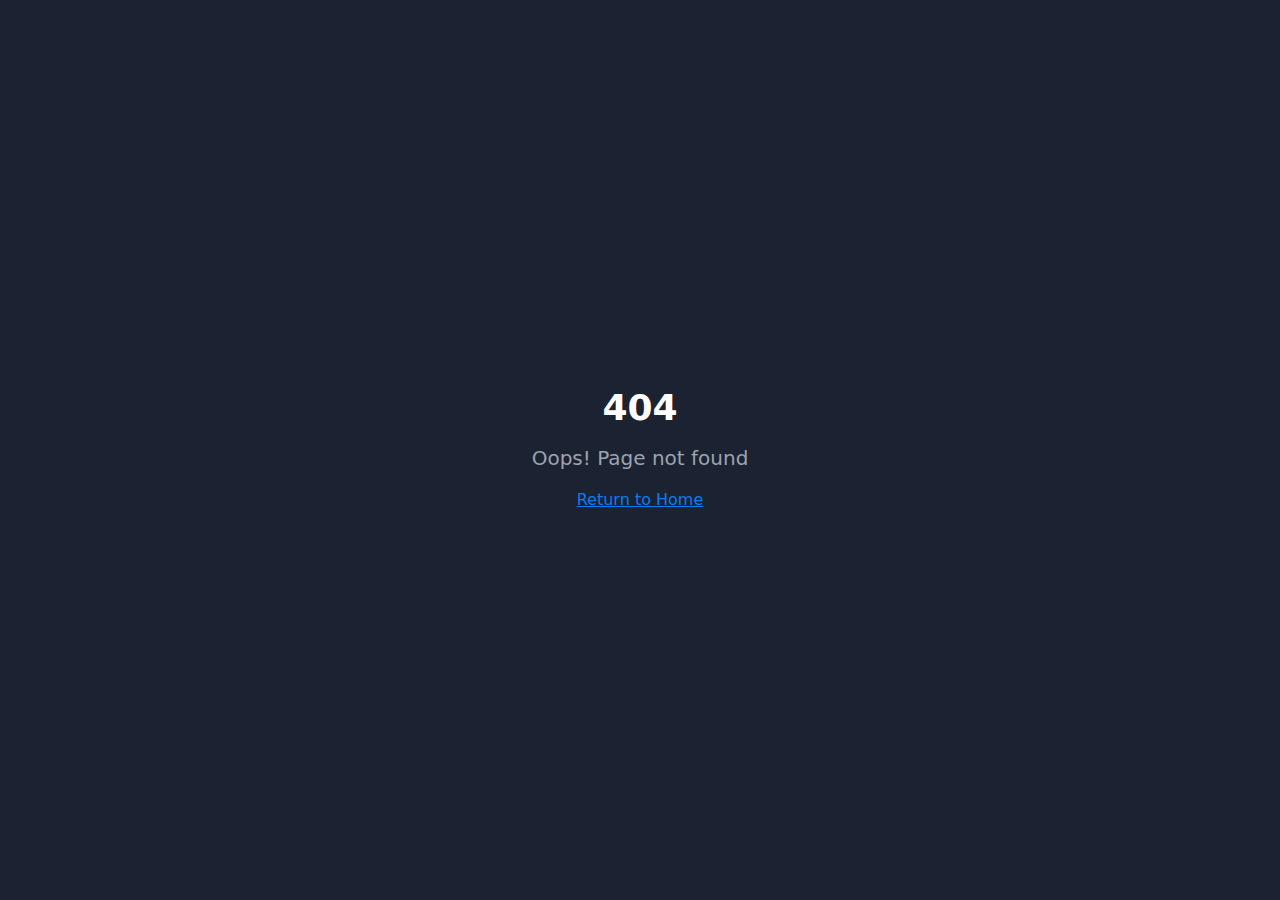
<file: index.html>
<html lang="en">
  <head>
    <meta charset="UTF-8" />
    <meta name="viewport" content="width=device-width, initial-scale=1.0" />
    <title>Sicarii Security | סיקארי אבטחת מידע</title>
    <meta name="description" content="Advanced cybersecurity and information security services" />
    <meta name="author" content="Sicarii Security" />
    <link rel="preconnect" href="https://fonts.googleapis.com">
    <link rel="preconnect" href="https://fonts.gstatic.com" crossorigin>
    <link href="https://fonts.googleapis.com/css2?family=Assistant:wght@300;400;600;700;800&display=swap" rel="stylesheet">

    <meta property="og:title" content="Sicarii Security | סיקארי אבטחת מידע" />
    <meta property="og:description" content="Advanced cybersecurity and information security services" />
    <meta property="og:type" content="website" />
    <meta property="og:url" content="https://sicariisecurity.com" />
    <meta property="og:image" content="https://sicariisecurity.com/opengraph-image.png" />


    <meta name="twitter:card" content="summary_large_image" />
    <meta name="twitter:image" content="https://sicariisecurity.com/opengraph-image.png" />
    <script type="module" crossorigin src="/assets/index-B6w-qVaX.js"></script>
    <link rel="stylesheet" crossorigin href="/assets/index-BO2j7Sqc.css">
  </head>

  <body>
    <div id="root"></div>
  </body>
</html>
</file>
<file: assets/index-BO2j7Sqc.css>
*,:before,:after{--tw-border-spacing-x: 0;--tw-border-spacing-y: 0;--tw-translate-x: 0;--tw-translate-y: 0;--tw-rotate: 0;--tw-skew-x: 0;--tw-skew-y: 0;--tw-scale-x: 1;--tw-scale-y: 1;--tw-pan-x: ;--tw-pan-y: ;--tw-pinch-zoom: ;--tw-scroll-snap-strictness: proximity;--tw-gradient-from-position: ;--tw-gradient-via-position: ;--tw-gradient-to-position: ;--tw-ordinal: ;--tw-slashed-zero: ;--tw-numeric-figure: ;--tw-numeric-spacing: ;--tw-numeric-fraction: ;--tw-ring-inset: ;--tw-ring-offset-width: 0px;--tw-ring-offset-color: #fff;--tw-ring-color: rgb(59 130 246 / .5);--tw-ring-offset-shadow: 0 0 #0000;--tw-ring-shadow: 0 0 #0000;--tw-shadow: 0 0 #0000;--tw-shadow-colored: 0 0 #0000;--tw-blur: ;--tw-brightness: ;--tw-contrast: ;--tw-grayscale: ;--tw-hue-rotate: ;--tw-invert: ;--tw-saturate: ;--tw-sepia: ;--tw-drop-shadow: ;--tw-backdrop-blur: ;--tw-backdrop-brightness: ;--tw-backdrop-contrast: ;--tw-backdrop-grayscale: ;--tw-backdrop-hue-rotate: ;--tw-backdrop-invert: ;--tw-backdrop-opacity: ;--tw-backdrop-saturate: ;--tw-backdrop-sepia: ;--tw-contain-size: ;--tw-contain-layout: ;--tw-contain-paint: ;--tw-contain-style: }::backdrop{--tw-border-spacing-x: 0;--tw-border-spacing-y: 0;--tw-translate-x: 0;--tw-translate-y: 0;--tw-rotate: 0;--tw-skew-x: 0;--tw-skew-y: 0;--tw-scale-x: 1;--tw-scale-y: 1;--tw-pan-x: ;--tw-pan-y: ;--tw-pinch-zoom: ;--tw-scroll-snap-strictness: proximity;--tw-gradient-from-position: ;--tw-gradient-via-position: ;--tw-gradient-to-position: ;--tw-ordinal: ;--tw-slashed-zero: ;--tw-numeric-figure: ;--tw-numeric-spacing: ;--tw-numeric-fraction: ;--tw-ring-inset: ;--tw-ring-offset-width: 0px;--tw-ring-offset-color: #fff;--tw-ring-color: rgb(59 130 246 / .5);--tw-ring-offset-shadow: 0 0 #0000;--tw-ring-shadow: 0 0 #0000;--tw-shadow: 0 0 #0000;--tw-shadow-colored: 0 0 #0000;--tw-blur: ;--tw-brightness: ;--tw-contrast: ;--tw-grayscale: ;--tw-hue-rotate: ;--tw-invert: ;--tw-saturate: ;--tw-sepia: ;--tw-drop-shadow: ;--tw-backdrop-blur: ;--tw-backdrop-brightness: ;--tw-backdrop-contrast: ;--tw-backdrop-grayscale: ;--tw-backdrop-hue-rotate: ;--tw-backdrop-invert: ;--tw-backdrop-opacity: ;--tw-backdrop-saturate: ;--tw-backdrop-sepia: ;--tw-contain-size: ;--tw-contain-layout: ;--tw-contain-paint: ;--tw-contain-style: }*,:before,:after{box-sizing:border-box;border-width:0;border-style:solid;border-color:#e5e7eb}:before,:after{--tw-content: ""}html,:host{line-height:1.5;-webkit-text-size-adjust:100%;-moz-tab-size:4;-o-tab-size:4;tab-size:4;font-family:ui-sans-serif,system-ui,sans-serif,"Apple Color Emoji","Segoe UI Emoji",Segoe UI Symbol,"Noto Color Emoji";font-feature-settings:normal;font-variation-settings:normal;-webkit-tap-highlight-color:transparent}body{margin:0;line-height:inherit}hr{height:0;color:inherit;border-top-width:1px}abbr:where([title]){-webkit-text-decoration:underline dotted;text-decoration:underline dotted}h1,h2,h3,h4,h5,h6{font-size:inherit;font-weight:inherit}a{color:inherit;text-decoration:inherit}b,strong{font-weight:bolder}code,kbd,samp,pre{font-family:ui-monospace,SFMono-Regular,Menlo,Monaco,Consolas,Liberation Mono,Courier New,monospace;font-feature-settings:normal;font-variation-settings:normal;font-size:1em}small{font-size:80%}sub,sup{font-size:75%;line-height:0;position:relative;vertical-align:baseline}sub{bottom:-.25em}sup{top:-.5em}table{text-indent:0;border-color:inherit;border-collapse:collapse}button,input,optgroup,select,textarea{font-family:inherit;font-feature-settings:inherit;font-variation-settings:inherit;font-size:100%;font-weight:inherit;line-height:inherit;letter-spacing:inherit;color:inherit;margin:0;padding:0}button,select{text-transform:none}button,input:where([type=button]),input:where([type=reset]),input:where([type=submit]){-webkit-appearance:button;background-color:transparent;background-image:none}:-moz-focusring{outline:auto}:-moz-ui-invalid{box-shadow:none}progress{vertical-align:baseline}::-webkit-inner-spin-button,::-webkit-outer-spin-button{height:auto}[type=search]{-webkit-appearance:textfield;outline-offset:-2px}::-webkit-search-decoration{-webkit-appearance:none}::-webkit-file-upload-button{-webkit-appearance:button;font:inherit}summary{display:list-item}blockquote,dl,dd,h1,h2,h3,h4,h5,h6,hr,figure,p,pre{margin:0}fieldset{margin:0;padding:0}legend{padding:0}ol,ul,menu{list-style:none;margin:0;padding:0}dialog{padding:0}textarea{resize:vertical}input::-moz-placeholder,textarea::-moz-placeholder{opacity:1;color:#9ca3af}input::placeholder,textarea::placeholder{opacity:1;color:#9ca3af}button,[role=button]{cursor:pointer}:disabled{cursor:default}img,svg,video,canvas,audio,iframe,embed,object{display:block;vertical-align:middle}img,video{max-width:100%;height:auto}[hidden]:where(:not([hidden=until-found])){display:none}:root{--background: 220 40% 3%;--foreground: 0 0% 100%;--card: 220 35% 6%;--card-foreground: 0 0% 100%;--popover: 220 35% 6%;--popover-foreground: 0 0% 100%;--primary: 211 91% 50%;--primary-foreground: 0 0% 100%;--primary-glow: 199 89% 65%;--secondary: 220 30% 12%;--secondary-foreground: 0 0% 100%;--muted: 220 30% 15%;--muted-foreground: 220 10% 65%;--accent: 199 89% 48%;--accent-foreground: 0 0% 100%;--destructive: 0 84% 60%;--destructive-foreground: 0 0% 100%;--border: 220 30% 18%;--input: 220 30% 18%;--ring: 199 89% 48%;--radius: .75rem;--gradient-primary: linear-gradient(135deg, #0b7af4 0%, #0b7af4 100%);--gradient-background: linear-gradient(to bottom right, hsl(220 40% 3%) 0%, hsl(220 50% 8%) 50%, hsl(199 50% 12%) 100%);--shadow-glow: 0 0 60px #0b7af4;--transition-smooth: all .4s cubic-bezier(.4, 0, .2, 1);--sidebar-background: 0 0% 98%;--sidebar-foreground: 240 5.3% 26.1%;--sidebar-primary: 240 5.9% 10%;--sidebar-primary-foreground: 0 0% 98%;--sidebar-accent: 240 4.8% 95.9%;--sidebar-accent-foreground: 240 5.9% 10%;--sidebar-border: 220 13% 91%;--sidebar-ring: 217.2 91.2% 59.8%}.dark{--background: 220 40% 3%;--foreground: 0 0% 100%}*{border-color:hsl(var(--border))}body{background-color:hsl(var(--background));color:hsl(var(--foreground))}.sr-only{position:absolute;width:1px;height:1px;padding:0;margin:-1px;overflow:hidden;clip:rect(0,0,0,0);white-space:nowrap;border-width:0}.pointer-events-none{pointer-events:none}.pointer-events-auto{pointer-events:auto}.visible{visibility:visible}.invisible{visibility:hidden}.fixed{position:fixed}.absolute{position:absolute}.relative{position:relative}.inset-0{top:0;right:0;bottom:0;left:0}.inset-x-0{left:0;right:0}.inset-y-0{top:0;bottom:0}.-bottom-12{bottom:-3rem}.-bottom-\[400px\]{bottom:-400px}.-left-12{left:-3rem}.-left-\[400px\]{left:-400px}.-right-12{right:-3rem}.-right-\[400px\]{right:-400px}.-top-12{top:-3rem}.-top-\[400px\]{top:-400px}.bottom-0{bottom:0}.left-0{left:0}.left-1{left:.25rem}.left-1\/2{left:50%}.left-2{left:.5rem}.left-\[50\%\]{left:50%}.right-0{right:0}.right-1{right:.25rem}.right-2{right:.5rem}.right-3{right:.75rem}.right-4{right:1rem}.top-0{top:0}.top-1\.5{top:.375rem}.top-1\/2{top:50%}.top-2{top:.5rem}.top-3\.5{top:.875rem}.top-4{top:1rem}.top-\[1px\]{top:1px}.top-\[50\%\]{top:50%}.top-\[60\%\]{top:60%}.top-full{top:100%}.z-10{z-index:10}.z-20{z-index:20}.z-50{z-index:50}.z-\[100\]{z-index:100}.z-\[1\]{z-index:1}.-mx-1{margin-left:-.25rem;margin-right:-.25rem}.mx-2{margin-left:.5rem;margin-right:.5rem}.mx-3\.5{margin-left:.875rem;margin-right:.875rem}.mx-auto{margin-left:auto;margin-right:auto}.my-0\.5{margin-top:.125rem;margin-bottom:.125rem}.my-1{margin-top:.25rem;margin-bottom:.25rem}.-ml-4{margin-left:-1rem}.-mt-4{margin-top:-1rem}.mb-1{margin-bottom:.25rem}.mb-12{margin-bottom:3rem}.mb-3{margin-bottom:.75rem}.mb-4{margin-bottom:1rem}.mb-8{margin-bottom:2rem}.ml-1{margin-left:.25rem}.ml-2{margin-left:.5rem}.ml-auto{margin-left:auto}.mr-2{margin-right:.5rem}.mt-1\.5{margin-top:.375rem}.mt-16{margin-top:4rem}.mt-2{margin-top:.5rem}.mt-24{margin-top:6rem}.mt-4{margin-top:1rem}.mt-6{margin-top:1.5rem}.mt-auto{margin-top:auto}.block{display:block}.flex{display:flex}.inline-flex{display:inline-flex}.table{display:table}.grid{display:grid}.hidden{display:none}.aspect-square{aspect-ratio:1 / 1}.aspect-video{aspect-ratio:16 / 9}.size-4{width:1rem;height:1rem}.h-1\.5{height:.375rem}.h-10{height:2.5rem}.h-11{height:2.75rem}.h-12{height:3rem}.h-2{height:.5rem}.h-2\.5{height:.625rem}.h-3{height:.75rem}.h-3\.5{height:.875rem}.h-4{height:1rem}.h-5{height:1.25rem}.h-6{height:1.5rem}.h-7{height:1.75rem}.h-8{height:2rem}.h-9{height:2.25rem}.h-\[1px\]{height:1px}.h-\[500px\]{height:500px}.h-\[600px\]{height:600px}.h-\[800px\]{height:800px}.h-\[900px\]{height:900px}.h-\[var\(--radix-navigation-menu-viewport-height\)\]{height:var(--radix-navigation-menu-viewport-height)}.h-\[var\(--radix-select-trigger-height\)\]{height:var(--radix-select-trigger-height)}.h-auto{height:auto}.h-full{height:100%}.h-px{height:1px}.h-svh{height:100svh}.max-h-96{max-height:24rem}.max-h-\[300px\]{max-height:300px}.max-h-screen{max-height:100vh}.min-h-0{min-height:0px}.min-h-\[100vh\]{min-height:100vh}.min-h-\[150px\]{min-height:150px}.min-h-\[80px\]{min-height:80px}.min-h-screen{min-height:100vh}.min-h-svh{min-height:100svh}.w-0{width:0px}.w-1{width:.25rem}.w-10{width:2.5rem}.w-11{width:2.75rem}.w-2{width:.5rem}.w-2\.5{width:.625rem}.w-3{width:.75rem}.w-3\.5{width:.875rem}.w-3\/4{width:75%}.w-4{width:1rem}.w-5{width:1.25rem}.w-64{width:16rem}.w-7{width:1.75rem}.w-72{width:18rem}.w-8{width:2rem}.w-9{width:2.25rem}.w-\[--sidebar-width\]{width:var(--sidebar-width)}.w-\[100px\]{width:100px}.w-\[1px\]{width:1px}.w-\[500px\]{width:500px}.w-\[600px\]{width:600px}.w-\[800px\]{width:800px}.w-\[900px\]{width:900px}.w-auto{width:auto}.w-full{width:100%}.w-max{width:-moz-max-content;width:max-content}.w-px{width:1px}.min-w-0{min-width:0px}.min-w-5{min-width:1.25rem}.min-w-\[12rem\]{min-width:12rem}.min-w-\[8rem\]{min-width:8rem}.min-w-\[var\(--radix-select-trigger-width\)\]{min-width:var(--radix-select-trigger-width)}.max-w-3xl{max-width:48rem}.max-w-4xl{max-width:56rem}.max-w-6xl{max-width:72rem}.max-w-7xl{max-width:80rem}.max-w-\[--skeleton-width\]{max-width:var(--skeleton-width)}.max-w-lg{max-width:32rem}.max-w-max{max-width:-moz-max-content;max-width:max-content}.flex-1{flex:1 1 0%}.shrink-0{flex-shrink:0}.grow{flex-grow:1}.grow-0{flex-grow:0}.basis-full{flex-basis:100%}.caption-bottom{caption-side:bottom}.border-collapse{border-collapse:collapse}.-translate-x-1\/2{--tw-translate-x: -50%;transform:translate(var(--tw-translate-x),var(--tw-translate-y)) rotate(var(--tw-rotate)) skew(var(--tw-skew-x)) skewY(var(--tw-skew-y)) scaleX(var(--tw-scale-x)) scaleY(var(--tw-scale-y))}.-translate-x-px{--tw-translate-x: -1px;transform:translate(var(--tw-translate-x),var(--tw-translate-y)) rotate(var(--tw-rotate)) skew(var(--tw-skew-x)) skewY(var(--tw-skew-y)) scaleX(var(--tw-scale-x)) scaleY(var(--tw-scale-y))}.-translate-y-1\/2{--tw-translate-y: -50%;transform:translate(var(--tw-translate-x),var(--tw-translate-y)) rotate(var(--tw-rotate)) skew(var(--tw-skew-x)) skewY(var(--tw-skew-y)) scaleX(var(--tw-scale-x)) scaleY(var(--tw-scale-y))}.translate-x-\[-50\%\]{--tw-translate-x: -50%;transform:translate(var(--tw-translate-x),var(--tw-translate-y)) rotate(var(--tw-rotate)) skew(var(--tw-skew-x)) skewY(var(--tw-skew-y)) scaleX(var(--tw-scale-x)) scaleY(var(--tw-scale-y))}.translate-x-px{--tw-translate-x: 1px;transform:translate(var(--tw-translate-x),var(--tw-translate-y)) rotate(var(--tw-rotate)) skew(var(--tw-skew-x)) skewY(var(--tw-skew-y)) scaleX(var(--tw-scale-x)) scaleY(var(--tw-scale-y))}.translate-y-0{--tw-translate-y: 0px;transform:translate(var(--tw-translate-x),var(--tw-translate-y)) rotate(var(--tw-rotate)) skew(var(--tw-skew-x)) skewY(var(--tw-skew-y)) scaleX(var(--tw-scale-x)) scaleY(var(--tw-scale-y))}.translate-y-10{--tw-translate-y: 2.5rem;transform:translate(var(--tw-translate-x),var(--tw-translate-y)) rotate(var(--tw-rotate)) skew(var(--tw-skew-x)) skewY(var(--tw-skew-y)) scaleX(var(--tw-scale-x)) scaleY(var(--tw-scale-y))}.translate-y-\[-50\%\]{--tw-translate-y: -50%;transform:translate(var(--tw-translate-x),var(--tw-translate-y)) rotate(var(--tw-rotate)) skew(var(--tw-skew-x)) skewY(var(--tw-skew-y)) scaleX(var(--tw-scale-x)) scaleY(var(--tw-scale-y))}.rotate-45{--tw-rotate: 45deg;transform:translate(var(--tw-translate-x),var(--tw-translate-y)) rotate(var(--tw-rotate)) skew(var(--tw-skew-x)) skewY(var(--tw-skew-y)) scaleX(var(--tw-scale-x)) scaleY(var(--tw-scale-y))}.rotate-90{--tw-rotate: 90deg;transform:translate(var(--tw-translate-x),var(--tw-translate-y)) rotate(var(--tw-rotate)) skew(var(--tw-skew-x)) skewY(var(--tw-skew-y)) scaleX(var(--tw-scale-x)) scaleY(var(--tw-scale-y))}.transform{transform:translate(var(--tw-translate-x),var(--tw-translate-y)) rotate(var(--tw-rotate)) skew(var(--tw-skew-x)) skewY(var(--tw-skew-y)) scaleX(var(--tw-scale-x)) scaleY(var(--tw-scale-y))}@keyframes fade-in-up{0%{transform:translateY(20px);opacity:0}to{transform:translateY(0);opacity:1}}.animate-fade-in-up{animation:fade-in-up .6s ease-out}@keyframes float{0%,to{transform:translateY(0)}50%{transform:translateY(-20px)}}.animate-float{animation:float 6s ease-in-out infinite}@keyframes glow{0%,to{opacity:1}50%{opacity:.5}}.animate-glow{animation:glow 3s ease-in-out infinite}@keyframes pulse{50%{opacity:.5}}.animate-pulse{animation:pulse 2s cubic-bezier(.4,0,.6,1) infinite}@keyframes wave{0%,to{transform:translate(-50%) translateY(0) rotate(0)}50%{transform:translate(-50%) translateY(-20px) rotate(5deg)}}.animate-wave{animation:wave 10s ease-in-out infinite}@keyframes wave-slow{0%,to{transform:translate(-50%) translateY(0) scale(1)}50%{transform:translate(-50%) translateY(-30px) scale(1.05)}}.animate-wave-slow{animation:wave-slow 15s ease-in-out infinite}.cursor-default{cursor:default}.cursor-pointer{cursor:pointer}.touch-none{touch-action:none}.select-none{-webkit-user-select:none;-moz-user-select:none;user-select:none}.resize-none{resize:none}.list-none{list-style-type:none}.flex-row{flex-direction:row}.flex-col{flex-direction:column}.flex-col-reverse{flex-direction:column-reverse}.flex-wrap{flex-wrap:wrap}.items-start{align-items:flex-start}.items-end{align-items:flex-end}.items-center{align-items:center}.items-stretch{align-items:stretch}.justify-center{justify-content:center}.justify-between{justify-content:space-between}.gap-1{gap:.25rem}.gap-1\.5{gap:.375rem}.gap-2{gap:.5rem}.gap-3{gap:.75rem}.gap-4{gap:1rem}.gap-6{gap:1.5rem}.gap-8{gap:2rem}.space-x-1>:not([hidden])~:not([hidden]){--tw-space-x-reverse: 0;margin-right:calc(.25rem * var(--tw-space-x-reverse));margin-left:calc(.25rem * calc(1 - var(--tw-space-x-reverse)))}.space-x-4>:not([hidden])~:not([hidden]){--tw-space-x-reverse: 0;margin-right:calc(1rem * var(--tw-space-x-reverse));margin-left:calc(1rem * calc(1 - var(--tw-space-x-reverse)))}.space-y-1>:not([hidden])~:not([hidden]){--tw-space-y-reverse: 0;margin-top:calc(.25rem * calc(1 - var(--tw-space-y-reverse)));margin-bottom:calc(.25rem * var(--tw-space-y-reverse))}.space-y-1\.5>:not([hidden])~:not([hidden]){--tw-space-y-reverse: 0;margin-top:calc(.375rem * calc(1 - var(--tw-space-y-reverse)));margin-bottom:calc(.375rem * var(--tw-space-y-reverse))}.space-y-2>:not([hidden])~:not([hidden]){--tw-space-y-reverse: 0;margin-top:calc(.5rem * calc(1 - var(--tw-space-y-reverse)));margin-bottom:calc(.5rem * var(--tw-space-y-reverse))}.space-y-3>:not([hidden])~:not([hidden]){--tw-space-y-reverse: 0;margin-top:calc(.75rem * calc(1 - var(--tw-space-y-reverse)));margin-bottom:calc(.75rem * var(--tw-space-y-reverse))}.space-y-4>:not([hidden])~:not([hidden]){--tw-space-y-reverse: 0;margin-top:calc(1rem * calc(1 - var(--tw-space-y-reverse)));margin-bottom:calc(1rem * var(--tw-space-y-reverse))}.space-y-6>:not([hidden])~:not([hidden]){--tw-space-y-reverse: 0;margin-top:calc(1.5rem * calc(1 - var(--tw-space-y-reverse)));margin-bottom:calc(1.5rem * var(--tw-space-y-reverse))}.space-y-8>:not([hidden])~:not([hidden]){--tw-space-y-reverse: 0;margin-top:calc(2rem * calc(1 - var(--tw-space-y-reverse)));margin-bottom:calc(2rem * var(--tw-space-y-reverse))}.overflow-auto{overflow:auto}.overflow-hidden{overflow:hidden}.overflow-y-auto{overflow-y:auto}.overflow-x-hidden{overflow-x:hidden}.whitespace-nowrap{white-space:nowrap}.break-words{overflow-wrap:break-word}.rounded-2xl{border-radius:1rem}.rounded-3xl{border-radius:1.5rem}.rounded-\[2px\]{border-radius:2px}.rounded-\[inherit\]{border-radius:inherit}.rounded-full{border-radius:9999px}.rounded-lg{border-radius:var(--radius)}.rounded-md{border-radius:calc(var(--radius) - 2px)}.rounded-sm{border-radius:calc(var(--radius) - 4px)}.rounded-xl{border-radius:.75rem}.rounded-t-\[10px\]{border-top-left-radius:10px;border-top-right-radius:10px}.rounded-tl-sm{border-top-left-radius:calc(var(--radius) - 4px)}.border{border-width:1px}.border-2{border-width:2px}.border-\[1\.5px\]{border-width:1.5px}.border-y{border-top-width:1px;border-bottom-width:1px}.border-b{border-bottom-width:1px}.border-l{border-left-width:1px}.border-r{border-right-width:1px}.border-t{border-top-width:1px}.border-dashed{border-style:dashed}.border-\[--color-border\]{border-color:var(--color-border)}.border-border\/30{border-color:hsl(var(--border) / .3)}.border-border\/50{border-color:hsl(var(--border) / .5)}.border-destructive{border-color:hsl(var(--destructive))}.border-destructive\/50{border-color:hsl(var(--destructive) / .5)}.border-input{border-color:hsl(var(--input))}.border-primary{border-color:hsl(var(--primary))}.border-sidebar-border{border-color:hsl(var(--sidebar-border))}.border-transparent{border-color:transparent}.border-l-transparent{border-left-color:transparent}.border-t-transparent{border-top-color:transparent}.bg-\[--color-bg\]{background-color:var(--color-bg)}.bg-accent{background-color:hsl(var(--accent))}.bg-background{background-color:hsl(var(--background))}.bg-background\/50{background-color:hsl(var(--background) / .5)}.bg-background\/80{background-color:hsl(var(--background) / .8)}.bg-background\/95{background-color:hsl(var(--background) / .95)}.bg-black\/80{background-color:#000c}.bg-border{background-color:hsl(var(--border))}.bg-card{background-color:hsl(var(--card))}.bg-card\/30{background-color:hsl(var(--card) / .3)}.bg-card\/50{background-color:hsl(var(--card) / .5)}.bg-destructive{background-color:hsl(var(--destructive))}.bg-foreground{background-color:hsl(var(--foreground))}.bg-muted{background-color:hsl(var(--muted))}.bg-muted\/30{background-color:hsl(var(--muted) / .3)}.bg-muted\/50{background-color:hsl(var(--muted) / .5)}.bg-popover{background-color:hsl(var(--popover))}.bg-primary{background-color:hsl(var(--primary))}.bg-primary\/10{background-color:hsl(var(--primary) / .1)}.bg-primary\/15{background-color:hsl(var(--primary) / .15)}.bg-primary\/20{background-color:hsl(var(--primary) / .2)}.bg-secondary{background-color:hsl(var(--secondary))}.bg-secondary\/50{background-color:hsl(var(--secondary) / .5)}.bg-sidebar{background-color:hsl(var(--sidebar-background))}.bg-sidebar-border{background-color:hsl(var(--sidebar-border))}.bg-transparent{background-color:transparent}.bg-gradient-to-br{background-image:linear-gradient(to bottom right,var(--tw-gradient-stops))}.bg-gradient-to-tl{background-image:linear-gradient(to top left,var(--tw-gradient-stops))}.from-background{--tw-gradient-from: hsl(var(--background)) var(--tw-gradient-from-position);--tw-gradient-to: hsl(var(--background) / 0) var(--tw-gradient-to-position);--tw-gradient-stops: var(--tw-gradient-from), var(--tw-gradient-to)}.from-primary\/30{--tw-gradient-from: hsl(var(--primary) / .3) var(--tw-gradient-from-position);--tw-gradient-to: hsl(var(--primary) / 0) var(--tw-gradient-to-position);--tw-gradient-stops: var(--tw-gradient-from), var(--tw-gradient-to)}.from-primary\/40{--tw-gradient-from: hsl(var(--primary) / .4) var(--tw-gradient-from-position);--tw-gradient-to: hsl(var(--primary) / 0) var(--tw-gradient-to-position);--tw-gradient-stops: var(--tw-gradient-from), var(--tw-gradient-to)}.via-background\/95{--tw-gradient-to: hsl(var(--background) / 0) var(--tw-gradient-to-position);--tw-gradient-stops: var(--tw-gradient-from), hsl(var(--background) / .95) var(--tw-gradient-via-position), var(--tw-gradient-to)}.via-primary-glow\/20{--tw-gradient-to: hsl(var(--primary-glow) / 0) var(--tw-gradient-to-position);--tw-gradient-stops: var(--tw-gradient-from), hsl(var(--primary-glow) / .2) var(--tw-gradient-via-position), var(--tw-gradient-to)}.via-primary\/20{--tw-gradient-to: hsl(var(--primary) / 0) var(--tw-gradient-to-position);--tw-gradient-stops: var(--tw-gradient-from), hsl(var(--primary) / .2) var(--tw-gradient-via-position), var(--tw-gradient-to)}.to-primary\/10{--tw-gradient-to: hsl(var(--primary) / .1) var(--tw-gradient-to-position)}.to-transparent{--tw-gradient-to: transparent var(--tw-gradient-to-position)}.fill-current{fill:currentColor}.p-0{padding:0}.p-1{padding:.25rem}.p-2{padding:.5rem}.p-3{padding:.75rem}.p-4{padding:1rem}.p-6{padding:1.5rem}.p-8{padding:2rem}.p-\[1px\]{padding:1px}.px-1{padding-left:.25rem;padding-right:.25rem}.px-2{padding-left:.5rem;padding-right:.5rem}.px-2\.5{padding-left:.625rem;padding-right:.625rem}.px-3{padding-left:.75rem;padding-right:.75rem}.px-4{padding-left:1rem;padding-right:1rem}.px-5{padding-left:1.25rem;padding-right:1.25rem}.px-6{padding-left:1.5rem;padding-right:1.5rem}.px-8{padding-left:2rem;padding-right:2rem}.py-0\.5{padding-top:.125rem;padding-bottom:.125rem}.py-1{padding-top:.25rem;padding-bottom:.25rem}.py-1\.5{padding-top:.375rem;padding-bottom:.375rem}.py-12{padding-top:3rem;padding-bottom:3rem}.py-16{padding-top:4rem;padding-bottom:4rem}.py-2{padding-top:.5rem;padding-bottom:.5rem}.py-3{padding-top:.75rem;padding-bottom:.75rem}.py-4{padding-top:1rem;padding-bottom:1rem}.py-6{padding-top:1.5rem;padding-bottom:1.5rem}.pb-20{padding-bottom:5rem}.pb-3{padding-bottom:.75rem}.pb-4{padding-bottom:1rem}.pl-2\.5{padding-left:.625rem}.pl-4{padding-left:1rem}.pl-8{padding-left:2rem}.pr-2{padding-right:.5rem}.pr-2\.5{padding-right:.625rem}.pr-8{padding-right:2rem}.pt-0{padding-top:0}.pt-1{padding-top:.25rem}.pt-3{padding-top:.75rem}.pt-32{padding-top:8rem}.pt-4{padding-top:1rem}.pt-8{padding-top:2rem}.text-left{text-align:left}.text-center{text-align:center}.align-middle{vertical-align:middle}.font-assistant{font-family:Assistant,sans-serif}.font-config{font-family:Config Variable,sans-serif}.font-deuterium{font-family:Deuterium Variable,sans-serif}.font-mono{font-family:ui-monospace,SFMono-Regular,Menlo,Monaco,Consolas,Liberation Mono,Courier New,monospace}.text-2xl{font-size:1.5rem;line-height:2rem}.text-4xl{font-size:2.25rem;line-height:2.5rem}.text-5xl{font-size:3rem;line-height:1}.text-\[0\.8rem\]{font-size:.8rem}.text-base{font-size:1rem;line-height:1.5rem}.text-lg{font-size:1.125rem;line-height:1.75rem}.text-sm{font-size:.875rem;line-height:1.25rem}.text-xl{font-size:1.25rem;line-height:1.75rem}.text-xs{font-size:.75rem;line-height:1rem}.font-bold{font-weight:700}.font-light{font-weight:300}.font-medium{font-weight:500}.font-normal{font-weight:400}.font-semibold{font-weight:600}.uppercase{text-transform:uppercase}.tabular-nums{--tw-numeric-spacing: tabular-nums;font-variant-numeric:var(--tw-ordinal) var(--tw-slashed-zero) var(--tw-numeric-figure) var(--tw-numeric-spacing) var(--tw-numeric-fraction)}.leading-none{line-height:1}.leading-tight{line-height:1.25}.tracking-tight{letter-spacing:-.025em}.tracking-wide{letter-spacing:.025em}.tracking-widest{letter-spacing:.1em}.text-accent-foreground{color:hsl(var(--accent-foreground))}.text-card-foreground{color:hsl(var(--card-foreground))}.text-current{color:currentColor}.text-destructive{color:hsl(var(--destructive))}.text-destructive-foreground{color:hsl(var(--destructive-foreground))}.text-foreground{color:hsl(var(--foreground))}.text-foreground\/50{color:hsl(var(--foreground) / .5)}.text-foreground\/80{color:hsl(var(--foreground) / .8)}.text-muted-foreground{color:hsl(var(--muted-foreground))}.text-popover-foreground{color:hsl(var(--popover-foreground))}.text-primary{color:hsl(var(--primary))}.text-primary-foreground{color:hsl(var(--primary-foreground))}.text-secondary-foreground{color:hsl(var(--secondary-foreground))}.text-sidebar-foreground{color:hsl(var(--sidebar-foreground))}.text-sidebar-foreground\/70{color:hsl(var(--sidebar-foreground) / .7)}.underline{text-decoration-line:underline}.underline-offset-4{text-underline-offset:4px}.opacity-0{opacity:0}.opacity-10{opacity:.1}.opacity-100{opacity:1}.opacity-20{opacity:.2}.opacity-25{opacity:.25}.opacity-30{opacity:.3}.opacity-50{opacity:.5}.opacity-60{opacity:.6}.opacity-70{opacity:.7}.opacity-90{opacity:.9}.shadow-\[0_0_0_1px_hsl\(var\(--sidebar-border\)\)\]{--tw-shadow: 0 0 0 1px hsl(var(--sidebar-border));--tw-shadow-colored: 0 0 0 1px var(--tw-shadow-color);box-shadow:var(--tw-ring-offset-shadow, 0 0 #0000),var(--tw-ring-shadow, 0 0 #0000),var(--tw-shadow)}.shadow-\[0_0_30px_rgba\(14\,165\,233\,0\.3\)\]{--tw-shadow: 0 0 30px rgba(14,165,233,.3);--tw-shadow-colored: 0 0 30px var(--tw-shadow-color);box-shadow:var(--tw-ring-offset-shadow, 0 0 #0000),var(--tw-ring-shadow, 0 0 #0000),var(--tw-shadow)}.shadow-\[0_0_50px_rgba\(14\,165\,233\,0\.1\)\]{--tw-shadow: 0 0 50px rgba(14,165,233,.1);--tw-shadow-colored: 0 0 50px var(--tw-shadow-color);box-shadow:var(--tw-ring-offset-shadow, 0 0 #0000),var(--tw-ring-shadow, 0 0 #0000),var(--tw-shadow)}.shadow-lg{--tw-shadow: 0 10px 15px -3px rgb(0 0 0 / .1), 0 4px 6px -4px rgb(0 0 0 / .1);--tw-shadow-colored: 0 10px 15px -3px var(--tw-shadow-color), 0 4px 6px -4px var(--tw-shadow-color);box-shadow:var(--tw-ring-offset-shadow, 0 0 #0000),var(--tw-ring-shadow, 0 0 #0000),var(--tw-shadow)}.shadow-md{--tw-shadow: 0 4px 6px -1px rgb(0 0 0 / .1), 0 2px 4px -2px rgb(0 0 0 / .1);--tw-shadow-colored: 0 4px 6px -1px var(--tw-shadow-color), 0 2px 4px -2px var(--tw-shadow-color);box-shadow:var(--tw-ring-offset-shadow, 0 0 #0000),var(--tw-ring-shadow, 0 0 #0000),var(--tw-shadow)}.shadow-none{--tw-shadow: 0 0 #0000;--tw-shadow-colored: 0 0 #0000;box-shadow:var(--tw-ring-offset-shadow, 0 0 #0000),var(--tw-ring-shadow, 0 0 #0000),var(--tw-shadow)}.shadow-sm{--tw-shadow: 0 1px 2px 0 rgb(0 0 0 / .05);--tw-shadow-colored: 0 1px 2px 0 var(--tw-shadow-color);box-shadow:var(--tw-ring-offset-shadow, 0 0 #0000),var(--tw-ring-shadow, 0 0 #0000),var(--tw-shadow)}.shadow-xl{--tw-shadow: 0 20px 25px -5px rgb(0 0 0 / .1), 0 8px 10px -6px rgb(0 0 0 / .1);--tw-shadow-colored: 0 20px 25px -5px var(--tw-shadow-color), 0 8px 10px -6px var(--tw-shadow-color);box-shadow:var(--tw-ring-offset-shadow, 0 0 #0000),var(--tw-ring-shadow, 0 0 #0000),var(--tw-shadow)}.outline-none{outline:2px solid transparent;outline-offset:2px}.outline{outline-style:solid}.ring-0{--tw-ring-offset-shadow: var(--tw-ring-inset) 0 0 0 var(--tw-ring-offset-width) var(--tw-ring-offset-color);--tw-ring-shadow: var(--tw-ring-inset) 0 0 0 calc(0px + var(--tw-ring-offset-width)) var(--tw-ring-color);box-shadow:var(--tw-ring-offset-shadow),var(--tw-ring-shadow),var(--tw-shadow, 0 0 #0000)}.ring-2{--tw-ring-offset-shadow: var(--tw-ring-inset) 0 0 0 var(--tw-ring-offset-width) var(--tw-ring-offset-color);--tw-ring-shadow: var(--tw-ring-inset) 0 0 0 calc(2px + var(--tw-ring-offset-width)) var(--tw-ring-color);box-shadow:var(--tw-ring-offset-shadow),var(--tw-ring-shadow),var(--tw-shadow, 0 0 #0000)}.ring-ring{--tw-ring-color: hsl(var(--ring))}.ring-sidebar-ring{--tw-ring-color: hsl(var(--sidebar-ring))}.ring-offset-background{--tw-ring-offset-color: hsl(var(--background))}.blur-\[100px\]{--tw-blur: blur(100px);filter:var(--tw-blur) var(--tw-brightness) var(--tw-contrast) var(--tw-grayscale) var(--tw-hue-rotate) var(--tw-invert) var(--tw-saturate) var(--tw-sepia) var(--tw-drop-shadow)}.blur-\[120px\]{--tw-blur: blur(120px);filter:var(--tw-blur) var(--tw-brightness) var(--tw-contrast) var(--tw-grayscale) var(--tw-hue-rotate) var(--tw-invert) var(--tw-saturate) var(--tw-sepia) var(--tw-drop-shadow)}.blur-\[140px\]{--tw-blur: blur(140px);filter:var(--tw-blur) var(--tw-brightness) var(--tw-contrast) var(--tw-grayscale) var(--tw-hue-rotate) var(--tw-invert) var(--tw-saturate) var(--tw-sepia) var(--tw-drop-shadow)}.filter{filter:var(--tw-blur) var(--tw-brightness) var(--tw-contrast) var(--tw-grayscale) var(--tw-hue-rotate) var(--tw-invert) var(--tw-saturate) var(--tw-sepia) var(--tw-drop-shadow)}.backdrop-blur-lg{--tw-backdrop-blur: blur(16px);-webkit-backdrop-filter:var(--tw-backdrop-blur) var(--tw-backdrop-brightness) var(--tw-backdrop-contrast) var(--tw-backdrop-grayscale) var(--tw-backdrop-hue-rotate) var(--tw-backdrop-invert) var(--tw-backdrop-opacity) var(--tw-backdrop-saturate) var(--tw-backdrop-sepia);backdrop-filter:var(--tw-backdrop-blur) var(--tw-backdrop-brightness) var(--tw-backdrop-contrast) var(--tw-backdrop-grayscale) var(--tw-backdrop-hue-rotate) var(--tw-backdrop-invert) var(--tw-backdrop-opacity) var(--tw-backdrop-saturate) var(--tw-backdrop-sepia)}.backdrop-blur-md{--tw-backdrop-blur: blur(12px);-webkit-backdrop-filter:var(--tw-backdrop-blur) var(--tw-backdrop-brightness) var(--tw-backdrop-contrast) var(--tw-backdrop-grayscale) var(--tw-backdrop-hue-rotate) var(--tw-backdrop-invert) var(--tw-backdrop-opacity) var(--tw-backdrop-saturate) var(--tw-backdrop-sepia);backdrop-filter:var(--tw-backdrop-blur) var(--tw-backdrop-brightness) var(--tw-backdrop-contrast) var(--tw-backdrop-grayscale) var(--tw-backdrop-hue-rotate) var(--tw-backdrop-invert) var(--tw-backdrop-opacity) var(--tw-backdrop-saturate) var(--tw-backdrop-sepia)}.backdrop-blur-sm{--tw-backdrop-blur: blur(4px);-webkit-backdrop-filter:var(--tw-backdrop-blur) var(--tw-backdrop-brightness) var(--tw-backdrop-contrast) var(--tw-backdrop-grayscale) var(--tw-backdrop-hue-rotate) var(--tw-backdrop-invert) var(--tw-backdrop-opacity) var(--tw-backdrop-saturate) var(--tw-backdrop-sepia);backdrop-filter:var(--tw-backdrop-blur) var(--tw-backdrop-brightness) var(--tw-backdrop-contrast) var(--tw-backdrop-grayscale) var(--tw-backdrop-hue-rotate) var(--tw-backdrop-invert) var(--tw-backdrop-opacity) var(--tw-backdrop-saturate) var(--tw-backdrop-sepia)}.transition{transition-property:color,background-color,border-color,text-decoration-color,fill,stroke,opacity,box-shadow,transform,filter,backdrop-filter;transition-timing-function:cubic-bezier(.4,0,.2,1);transition-duration:.15s}.transition-\[left\,right\,width\]{transition-property:left,right,width;transition-timing-function:cubic-bezier(.4,0,.2,1);transition-duration:.15s}.transition-\[margin\,opa\]{transition-property:margin,opa;transition-timing-function:cubic-bezier(.4,0,.2,1);transition-duration:.15s}.transition-\[width\,height\,padding\]{transition-property:width,height,padding;transition-timing-function:cubic-bezier(.4,0,.2,1);transition-duration:.15s}.transition-\[width\]{transition-property:width;transition-timing-function:cubic-bezier(.4,0,.2,1);transition-duration:.15s}.transition-all{transition-property:all;transition-timing-function:cubic-bezier(.4,0,.2,1);transition-duration:.15s}.transition-colors{transition-property:color,background-color,border-color,text-decoration-color,fill,stroke;transition-timing-function:cubic-bezier(.4,0,.2,1);transition-duration:.15s}.transition-opacity{transition-property:opacity;transition-timing-function:cubic-bezier(.4,0,.2,1);transition-duration:.15s}.transition-transform{transition-property:transform;transition-timing-function:cubic-bezier(.4,0,.2,1);transition-duration:.15s}.delay-200{transition-delay:.2s}.duration-1000{transition-duration:1s}.duration-200{transition-duration:.2s}.duration-300{transition-duration:.3s}.duration-500{transition-duration:.5s}.duration-700{transition-duration:.7s}.ease-in-out{transition-timing-function:cubic-bezier(.4,0,.2,1)}.ease-linear{transition-timing-function:linear}@keyframes enter{0%{opacity:var(--tw-enter-opacity, 1);transform:translate3d(var(--tw-enter-translate-x, 0),var(--tw-enter-translate-y, 0),0) scale3d(var(--tw-enter-scale, 1),var(--tw-enter-scale, 1),var(--tw-enter-scale, 1)) rotate(var(--tw-enter-rotate, 0))}}@keyframes exit{to{opacity:var(--tw-exit-opacity, 1);transform:translate3d(var(--tw-exit-translate-x, 0),var(--tw-exit-translate-y, 0),0) scale3d(var(--tw-exit-scale, 1),var(--tw-exit-scale, 1),var(--tw-exit-scale, 1)) rotate(var(--tw-exit-rotate, 0))}}.animate-in{animation-name:enter;animation-duration:.15s;--tw-enter-opacity: initial;--tw-enter-scale: initial;--tw-enter-rotate: initial;--tw-enter-translate-x: initial;--tw-enter-translate-y: initial}.fade-in-0{--tw-enter-opacity: 0}.fade-in-80{--tw-enter-opacity: .8}.zoom-in-95{--tw-enter-scale: .95}.duration-1000{animation-duration:1s}.duration-200{animation-duration:.2s}.duration-300{animation-duration:.3s}.duration-500{animation-duration:.5s}.duration-700{animation-duration:.7s}.delay-200{animation-delay:.2s}.ease-in-out{animation-timing-function:cubic-bezier(.4,0,.2,1)}.ease-linear{animation-timing-function:linear}@font-face{font-family:Deuterium Variable;src:url(/fonts/DeuteriumVariable.otf) format("opentype");font-weight:100 900;font-display:swap}@font-face{font-family:Config Variable;src:url(/fonts/ConfigVariable.otf) format("opentype");font-weight:100 900;font-display:swap}.file\:border-0::file-selector-button{border-width:0px}.file\:bg-transparent::file-selector-button{background-color:transparent}.file\:text-sm::file-selector-button{font-size:.875rem;line-height:1.25rem}.file\:font-medium::file-selector-button{font-weight:500}.file\:text-foreground::file-selector-button{color:hsl(var(--foreground))}.placeholder\:text-muted-foreground::-moz-placeholder{color:hsl(var(--muted-foreground))}.placeholder\:text-muted-foreground::placeholder{color:hsl(var(--muted-foreground))}.after\:absolute:after{content:var(--tw-content);position:absolute}.after\:-inset-2:after{content:var(--tw-content);top:-.5rem;right:-.5rem;bottom:-.5rem;left:-.5rem}.after\:inset-y-0:after{content:var(--tw-content);top:0;bottom:0}.after\:left-1\/2:after{content:var(--tw-content);left:50%}.after\:w-1:after{content:var(--tw-content);width:.25rem}.after\:w-\[2px\]:after{content:var(--tw-content);width:2px}.after\:-translate-x-1\/2:after{content:var(--tw-content);--tw-translate-x: -50%;transform:translate(var(--tw-translate-x),var(--tw-translate-y)) rotate(var(--tw-rotate)) skew(var(--tw-skew-x)) skewY(var(--tw-skew-y)) scaleX(var(--tw-scale-x)) scaleY(var(--tw-scale-y))}.first\:rounded-l-md:first-child{border-top-left-radius:calc(var(--radius) - 2px);border-bottom-left-radius:calc(var(--radius) - 2px)}.first\:border-l:first-child{border-left-width:1px}.last\:rounded-r-md:last-child{border-top-right-radius:calc(var(--radius) - 2px);border-bottom-right-radius:calc(var(--radius) - 2px)}.focus-within\:relative:focus-within{position:relative}.focus-within\:z-20:focus-within{z-index:20}.hover\:border-primary\/50:hover{border-color:hsl(var(--primary) / .5)}.hover\:bg-accent:hover{background-color:hsl(var(--accent))}.hover\:bg-destructive\/80:hover{background-color:hsl(var(--destructive) / .8)}.hover\:bg-destructive\/90:hover{background-color:hsl(var(--destructive) / .9)}.hover\:bg-muted:hover{background-color:hsl(var(--muted))}.hover\:bg-muted\/50:hover{background-color:hsl(var(--muted) / .5)}.hover\:bg-primary:hover{background-color:hsl(var(--primary))}.hover\:bg-primary-glow:hover{background-color:hsl(var(--primary-glow))}.hover\:bg-primary\/80:hover{background-color:hsl(var(--primary) / .8)}.hover\:bg-primary\/90:hover{background-color:hsl(var(--primary) / .9)}.hover\:bg-secondary:hover{background-color:hsl(var(--secondary))}.hover\:bg-secondary\/80:hover{background-color:hsl(var(--secondary) / .8)}.hover\:bg-sidebar-accent:hover{background-color:hsl(var(--sidebar-accent))}.hover\:text-accent-foreground:hover{color:hsl(var(--accent-foreground))}.hover\:text-foreground:hover{color:hsl(var(--foreground))}.hover\:text-muted-foreground:hover{color:hsl(var(--muted-foreground))}.hover\:text-primary:hover{color:hsl(var(--primary))}.hover\:text-primary-foreground:hover{color:hsl(var(--primary-foreground))}.hover\:text-primary\/90:hover{color:hsl(var(--primary) / .9)}.hover\:text-sidebar-accent-foreground:hover{color:hsl(var(--sidebar-accent-foreground))}.hover\:underline:hover{text-decoration-line:underline}.hover\:opacity-100:hover{opacity:1}.hover\:shadow-\[0_0_0_1px_hsl\(var\(--sidebar-accent\)\)\]:hover{--tw-shadow: 0 0 0 1px hsl(var(--sidebar-accent));--tw-shadow-colored: 0 0 0 1px var(--tw-shadow-color);box-shadow:var(--tw-ring-offset-shadow, 0 0 #0000),var(--tw-ring-shadow, 0 0 #0000),var(--tw-shadow)}.hover\:shadow-\[0_0_30px_rgba\(14\,165\,233\,0\.2\)\]:hover{--tw-shadow: 0 0 30px rgba(14,165,233,.2);--tw-shadow-colored: 0 0 30px var(--tw-shadow-color);box-shadow:var(--tw-ring-offset-shadow, 0 0 #0000),var(--tw-ring-shadow, 0 0 #0000),var(--tw-shadow)}.hover\:shadow-\[0_0_50px_rgba\(14\,165\,233\,0\.5\)\]:hover{--tw-shadow: 0 0 50px rgba(14,165,233,.5);--tw-shadow-colored: 0 0 50px var(--tw-shadow-color);box-shadow:var(--tw-ring-offset-shadow, 0 0 #0000),var(--tw-ring-shadow, 0 0 #0000),var(--tw-shadow)}.hover\:after\:bg-sidebar-border:hover:after{content:var(--tw-content);background-color:hsl(var(--sidebar-border))}.focus\:border-primary:focus{border-color:hsl(var(--primary))}.focus\:bg-accent:focus{background-color:hsl(var(--accent))}.focus\:bg-primary:focus{background-color:hsl(var(--primary))}.focus\:text-accent-foreground:focus{color:hsl(var(--accent-foreground))}.focus\:text-primary-foreground:focus{color:hsl(var(--primary-foreground))}.focus\:opacity-100:focus{opacity:1}.focus\:outline-none:focus{outline:2px solid transparent;outline-offset:2px}.focus\:ring-2:focus{--tw-ring-offset-shadow: var(--tw-ring-inset) 0 0 0 var(--tw-ring-offset-width) var(--tw-ring-offset-color);--tw-ring-shadow: var(--tw-ring-inset) 0 0 0 calc(2px + var(--tw-ring-offset-width)) var(--tw-ring-color);box-shadow:var(--tw-ring-offset-shadow),var(--tw-ring-shadow),var(--tw-shadow, 0 0 #0000)}.focus\:ring-ring:focus{--tw-ring-color: hsl(var(--ring))}.focus\:ring-offset-2:focus{--tw-ring-offset-width: 2px}.focus-visible\:outline-none:focus-visible{outline:2px solid transparent;outline-offset:2px}.focus-visible\:ring-1:focus-visible{--tw-ring-offset-shadow: var(--tw-ring-inset) 0 0 0 var(--tw-ring-offset-width) var(--tw-ring-offset-color);--tw-ring-shadow: var(--tw-ring-inset) 0 0 0 calc(1px + var(--tw-ring-offset-width)) var(--tw-ring-color);box-shadow:var(--tw-ring-offset-shadow),var(--tw-ring-shadow),var(--tw-shadow, 0 0 #0000)}.focus-visible\:ring-2:focus-visible{--tw-ring-offset-shadow: var(--tw-ring-inset) 0 0 0 var(--tw-ring-offset-width) var(--tw-ring-offset-color);--tw-ring-shadow: var(--tw-ring-inset) 0 0 0 calc(2px + var(--tw-ring-offset-width)) var(--tw-ring-color);box-shadow:var(--tw-ring-offset-shadow),var(--tw-ring-shadow),var(--tw-shadow, 0 0 #0000)}.focus-visible\:ring-ring:focus-visible{--tw-ring-color: hsl(var(--ring))}.focus-visible\:ring-sidebar-ring:focus-visible{--tw-ring-color: hsl(var(--sidebar-ring))}.focus-visible\:ring-offset-1:focus-visible{--tw-ring-offset-width: 1px}.focus-visible\:ring-offset-2:focus-visible{--tw-ring-offset-width: 2px}.focus-visible\:ring-offset-background:focus-visible{--tw-ring-offset-color: hsl(var(--background))}.active\:bg-sidebar-accent:active{background-color:hsl(var(--sidebar-accent))}.active\:text-sidebar-accent-foreground:active{color:hsl(var(--sidebar-accent-foreground))}.disabled\:pointer-events-none:disabled{pointer-events:none}.disabled\:cursor-not-allowed:disabled{cursor:not-allowed}.disabled\:opacity-50:disabled{opacity:.5}.group\/menu-item:focus-within .group-focus-within\/menu-item\:opacity-100{opacity:1}.group:hover .group-hover\:-translate-x-1{--tw-translate-x: -.25rem;transform:translate(var(--tw-translate-x),var(--tw-translate-y)) rotate(var(--tw-rotate)) skew(var(--tw-skew-x)) skewY(var(--tw-skew-y)) scaleX(var(--tw-scale-x)) scaleY(var(--tw-scale-y))}.group:hover .group-hover\:translate-x-1{--tw-translate-x: .25rem;transform:translate(var(--tw-translate-x),var(--tw-translate-y)) rotate(var(--tw-rotate)) skew(var(--tw-skew-x)) skewY(var(--tw-skew-y)) scaleX(var(--tw-scale-x)) scaleY(var(--tw-scale-y))}.group:hover .group-hover\:scale-110{--tw-scale-x: 1.1;--tw-scale-y: 1.1;transform:translate(var(--tw-translate-x),var(--tw-translate-y)) rotate(var(--tw-rotate)) skew(var(--tw-skew-x)) skewY(var(--tw-skew-y)) scaleX(var(--tw-scale-x)) scaleY(var(--tw-scale-y))}.group:hover .group-hover\:bg-primary\/20{background-color:hsl(var(--primary) / .2)}.group\/menu-item:hover .group-hover\/menu-item\:opacity-100,.group:hover .group-hover\:opacity-100{opacity:1}.group.destructive .group-\[\.destructive\]\:border-muted\/40{border-color:hsl(var(--muted) / .4)}.group.toaster .group-\[\.toaster\]\:border-border{border-color:hsl(var(--border))}.group.toast .group-\[\.toast\]\:bg-muted{background-color:hsl(var(--muted))}.group.toast .group-\[\.toast\]\:bg-primary{background-color:hsl(var(--primary))}.group.toaster .group-\[\.toaster\]\:bg-background{background-color:hsl(var(--background))}.group.destructive .group-\[\.destructive\]\:text-red-300{--tw-text-opacity: 1;color:rgb(252 165 165 / var(--tw-text-opacity, 1))}.group.toast .group-\[\.toast\]\:text-muted-foreground{color:hsl(var(--muted-foreground))}.group.toast .group-\[\.toast\]\:text-primary-foreground{color:hsl(var(--primary-foreground))}.group.toaster .group-\[\.toaster\]\:text-foreground{color:hsl(var(--foreground))}.group.toaster .group-\[\.toaster\]\:shadow-lg{--tw-shadow: 0 10px 15px -3px rgb(0 0 0 / .1), 0 4px 6px -4px rgb(0 0 0 / .1);--tw-shadow-colored: 0 10px 15px -3px var(--tw-shadow-color), 0 4px 6px -4px var(--tw-shadow-color);box-shadow:var(--tw-ring-offset-shadow, 0 0 #0000),var(--tw-ring-shadow, 0 0 #0000),var(--tw-shadow)}.group.destructive .group-\[\.destructive\]\:hover\:border-destructive\/30:hover{border-color:hsl(var(--destructive) / .3)}.group.destructive .group-\[\.destructive\]\:hover\:bg-destructive:hover{background-color:hsl(var(--destructive))}.group.destructive .group-\[\.destructive\]\:hover\:text-destructive-foreground:hover{color:hsl(var(--destructive-foreground))}.group.destructive .group-\[\.destructive\]\:hover\:text-red-50:hover{--tw-text-opacity: 1;color:rgb(254 242 242 / var(--tw-text-opacity, 1))}.group.destructive .group-\[\.destructive\]\:focus\:ring-destructive:focus{--tw-ring-color: hsl(var(--destructive))}.group.destructive .group-\[\.destructive\]\:focus\:ring-red-400:focus{--tw-ring-opacity: 1;--tw-ring-color: rgb(248 113 113 / var(--tw-ring-opacity, 1))}.group.destructive .group-\[\.destructive\]\:focus\:ring-offset-red-600:focus{--tw-ring-offset-color: #dc2626}.peer\/menu-button:hover~.peer-hover\/menu-button\:text-sidebar-accent-foreground{color:hsl(var(--sidebar-accent-foreground))}.peer:disabled~.peer-disabled\:cursor-not-allowed{cursor:not-allowed}.peer:disabled~.peer-disabled\:opacity-70{opacity:.7}.has-\[\[data-variant\=inset\]\]\:bg-sidebar:has([data-variant=inset]){background-color:hsl(var(--sidebar-background))}.has-\[\:disabled\]\:opacity-50:has(:disabled){opacity:.5}.group\/menu-item:has([data-sidebar=menu-action]) .group-has-\[\[data-sidebar\=menu-action\]\]\/menu-item\:pr-8{padding-right:2rem}.aria-disabled\:pointer-events-none[aria-disabled=true]{pointer-events:none}.aria-disabled\:opacity-50[aria-disabled=true]{opacity:.5}.aria-selected\:bg-accent[aria-selected=true]{background-color:hsl(var(--accent))}.aria-selected\:bg-accent\/50[aria-selected=true]{background-color:hsl(var(--accent) / .5)}.aria-selected\:text-accent-foreground[aria-selected=true]{color:hsl(var(--accent-foreground))}.aria-selected\:text-muted-foreground[aria-selected=true]{color:hsl(var(--muted-foreground))}.aria-selected\:opacity-100[aria-selected=true]{opacity:1}.aria-selected\:opacity-30[aria-selected=true]{opacity:.3}.data-\[disabled\=true\]\:pointer-events-none[data-disabled=true],.data-\[disabled\]\:pointer-events-none[data-disabled]{pointer-events:none}.data-\[panel-group-direction\=vertical\]\:h-px[data-panel-group-direction=vertical]{height:1px}.data-\[panel-group-direction\=vertical\]\:w-full[data-panel-group-direction=vertical]{width:100%}.data-\[side\=bottom\]\:translate-y-1[data-side=bottom]{--tw-translate-y: .25rem;transform:translate(var(--tw-translate-x),var(--tw-translate-y)) rotate(var(--tw-rotate)) skew(var(--tw-skew-x)) skewY(var(--tw-skew-y)) scaleX(var(--tw-scale-x)) scaleY(var(--tw-scale-y))}.data-\[side\=left\]\:-translate-x-1[data-side=left]{--tw-translate-x: -.25rem;transform:translate(var(--tw-translate-x),var(--tw-translate-y)) rotate(var(--tw-rotate)) skew(var(--tw-skew-x)) skewY(var(--tw-skew-y)) scaleX(var(--tw-scale-x)) scaleY(var(--tw-scale-y))}.data-\[side\=right\]\:translate-x-1[data-side=right]{--tw-translate-x: .25rem;transform:translate(var(--tw-translate-x),var(--tw-translate-y)) rotate(var(--tw-rotate)) skew(var(--tw-skew-x)) skewY(var(--tw-skew-y)) scaleX(var(--tw-scale-x)) scaleY(var(--tw-scale-y))}.data-\[side\=top\]\:-translate-y-1[data-side=top]{--tw-translate-y: -.25rem;transform:translate(var(--tw-translate-x),var(--tw-translate-y)) rotate(var(--tw-rotate)) skew(var(--tw-skew-x)) skewY(var(--tw-skew-y)) scaleX(var(--tw-scale-x)) scaleY(var(--tw-scale-y))}.data-\[state\=checked\]\:translate-x-5[data-state=checked]{--tw-translate-x: 1.25rem;transform:translate(var(--tw-translate-x),var(--tw-translate-y)) rotate(var(--tw-rotate)) skew(var(--tw-skew-x)) skewY(var(--tw-skew-y)) scaleX(var(--tw-scale-x)) scaleY(var(--tw-scale-y))}.data-\[state\=unchecked\]\:translate-x-0[data-state=unchecked],.data-\[swipe\=cancel\]\:translate-x-0[data-swipe=cancel]{--tw-translate-x: 0px;transform:translate(var(--tw-translate-x),var(--tw-translate-y)) rotate(var(--tw-rotate)) skew(var(--tw-skew-x)) skewY(var(--tw-skew-y)) scaleX(var(--tw-scale-x)) scaleY(var(--tw-scale-y))}.data-\[swipe\=end\]\:translate-x-\[var\(--radix-toast-swipe-end-x\)\][data-swipe=end]{--tw-translate-x: var(--radix-toast-swipe-end-x);transform:translate(var(--tw-translate-x),var(--tw-translate-y)) rotate(var(--tw-rotate)) skew(var(--tw-skew-x)) skewY(var(--tw-skew-y)) scaleX(var(--tw-scale-x)) scaleY(var(--tw-scale-y))}.data-\[swipe\=move\]\:translate-x-\[var\(--radix-toast-swipe-move-x\)\][data-swipe=move]{--tw-translate-x: var(--radix-toast-swipe-move-x);transform:translate(var(--tw-translate-x),var(--tw-translate-y)) rotate(var(--tw-rotate)) skew(var(--tw-skew-x)) skewY(var(--tw-skew-y)) scaleX(var(--tw-scale-x)) scaleY(var(--tw-scale-y))}@keyframes accordion-up{0%{height:var(--radix-accordion-content-height)}to{height:0}}.data-\[state\=closed\]\:animate-accordion-up[data-state=closed]{animation:accordion-up .2s ease-out}@keyframes accordion-down{0%{height:0}to{height:var(--radix-accordion-content-height)}}.data-\[state\=open\]\:animate-accordion-down[data-state=open]{animation:accordion-down .2s ease-out}.data-\[panel-group-direction\=vertical\]\:flex-col[data-panel-group-direction=vertical]{flex-direction:column}.data-\[active\=true\]\:bg-sidebar-accent[data-active=true]{background-color:hsl(var(--sidebar-accent))}.data-\[active\]\:bg-accent\/50[data-active]{background-color:hsl(var(--accent) / .5)}.data-\[selected\=\'true\'\]\:bg-accent[data-selected=true]{background-color:hsl(var(--accent))}.data-\[state\=active\]\:bg-background[data-state=active]{background-color:hsl(var(--background))}.data-\[state\=checked\]\:bg-primary[data-state=checked]{background-color:hsl(var(--primary))}.data-\[state\=on\]\:bg-accent[data-state=on],.data-\[state\=open\]\:bg-accent[data-state=open]{background-color:hsl(var(--accent))}.data-\[state\=open\]\:bg-accent\/50[data-state=open]{background-color:hsl(var(--accent) / .5)}.data-\[state\=open\]\:bg-secondary[data-state=open]{background-color:hsl(var(--secondary))}.data-\[state\=selected\]\:bg-muted[data-state=selected]{background-color:hsl(var(--muted))}.data-\[state\=unchecked\]\:bg-input[data-state=unchecked]{background-color:hsl(var(--input))}.data-\[active\=true\]\:font-medium[data-active=true]{font-weight:500}.data-\[active\=true\]\:text-sidebar-accent-foreground[data-active=true]{color:hsl(var(--sidebar-accent-foreground))}.data-\[selected\=true\]\:text-accent-foreground[data-selected=true]{color:hsl(var(--accent-foreground))}.data-\[state\=active\]\:text-foreground[data-state=active]{color:hsl(var(--foreground))}.data-\[state\=checked\]\:text-primary-foreground[data-state=checked]{color:hsl(var(--primary-foreground))}.data-\[state\=on\]\:text-accent-foreground[data-state=on],.data-\[state\=open\]\:text-accent-foreground[data-state=open]{color:hsl(var(--accent-foreground))}.data-\[state\=open\]\:text-muted-foreground[data-state=open]{color:hsl(var(--muted-foreground))}.data-\[disabled\=true\]\:opacity-50[data-disabled=true],.data-\[disabled\]\:opacity-50[data-disabled]{opacity:.5}.data-\[state\=open\]\:opacity-100[data-state=open]{opacity:1}.data-\[state\=active\]\:shadow-sm[data-state=active]{--tw-shadow: 0 1px 2px 0 rgb(0 0 0 / .05);--tw-shadow-colored: 0 1px 2px 0 var(--tw-shadow-color);box-shadow:var(--tw-ring-offset-shadow, 0 0 #0000),var(--tw-ring-shadow, 0 0 #0000),var(--tw-shadow)}.data-\[swipe\=move\]\:transition-none[data-swipe=move]{transition-property:none}.data-\[state\=closed\]\:duration-300[data-state=closed]{transition-duration:.3s}.data-\[state\=open\]\:duration-500[data-state=open]{transition-duration:.5s}.data-\[motion\^\=from-\]\:animate-in[data-motion^=from-],.data-\[state\=open\]\:animate-in[data-state=open],.data-\[state\=visible\]\:animate-in[data-state=visible]{animation-name:enter;animation-duration:.15s;--tw-enter-opacity: initial;--tw-enter-scale: initial;--tw-enter-rotate: initial;--tw-enter-translate-x: initial;--tw-enter-translate-y: initial}.data-\[motion\^\=to-\]\:animate-out[data-motion^=to-],.data-\[state\=closed\]\:animate-out[data-state=closed],.data-\[state\=hidden\]\:animate-out[data-state=hidden],.data-\[swipe\=end\]\:animate-out[data-swipe=end]{animation-name:exit;animation-duration:.15s;--tw-exit-opacity: initial;--tw-exit-scale: initial;--tw-exit-rotate: initial;--tw-exit-translate-x: initial;--tw-exit-translate-y: initial}.data-\[motion\^\=from-\]\:fade-in[data-motion^=from-]{--tw-enter-opacity: 0}.data-\[motion\^\=to-\]\:fade-out[data-motion^=to-],.data-\[state\=closed\]\:fade-out-0[data-state=closed]{--tw-exit-opacity: 0}.data-\[state\=closed\]\:fade-out-80[data-state=closed]{--tw-exit-opacity: .8}.data-\[state\=hidden\]\:fade-out[data-state=hidden]{--tw-exit-opacity: 0}.data-\[state\=open\]\:fade-in-0[data-state=open],.data-\[state\=visible\]\:fade-in[data-state=visible]{--tw-enter-opacity: 0}.data-\[state\=closed\]\:zoom-out-95[data-state=closed]{--tw-exit-scale: .95}.data-\[state\=open\]\:zoom-in-90[data-state=open]{--tw-enter-scale: .9}.data-\[state\=open\]\:zoom-in-95[data-state=open]{--tw-enter-scale: .95}.data-\[motion\=from-end\]\:slide-in-from-right-52[data-motion=from-end]{--tw-enter-translate-x: 13rem}.data-\[motion\=from-start\]\:slide-in-from-left-52[data-motion=from-start]{--tw-enter-translate-x: -13rem}.data-\[motion\=to-end\]\:slide-out-to-right-52[data-motion=to-end]{--tw-exit-translate-x: 13rem}.data-\[motion\=to-start\]\:slide-out-to-left-52[data-motion=to-start]{--tw-exit-translate-x: -13rem}.data-\[side\=bottom\]\:slide-in-from-top-2[data-side=bottom]{--tw-enter-translate-y: -.5rem}.data-\[side\=left\]\:slide-in-from-right-2[data-side=left]{--tw-enter-translate-x: .5rem}.data-\[side\=right\]\:slide-in-from-left-2[data-side=right]{--tw-enter-translate-x: -.5rem}.data-\[side\=top\]\:slide-in-from-bottom-2[data-side=top]{--tw-enter-translate-y: .5rem}.data-\[state\=closed\]\:slide-out-to-bottom[data-state=closed]{--tw-exit-translate-y: 100%}.data-\[state\=closed\]\:slide-out-to-left[data-state=closed]{--tw-exit-translate-x: -100%}.data-\[state\=closed\]\:slide-out-to-left-1\/2[data-state=closed]{--tw-exit-translate-x: -50%}.data-\[state\=closed\]\:slide-out-to-right[data-state=closed],.data-\[state\=closed\]\:slide-out-to-right-full[data-state=closed]{--tw-exit-translate-x: 100%}.data-\[state\=closed\]\:slide-out-to-top[data-state=closed]{--tw-exit-translate-y: -100%}.data-\[state\=closed\]\:slide-out-to-top-\[48\%\][data-state=closed]{--tw-exit-translate-y: -48%}.data-\[state\=open\]\:slide-in-from-bottom[data-state=open]{--tw-enter-translate-y: 100%}.data-\[state\=open\]\:slide-in-from-left[data-state=open]{--tw-enter-translate-x: -100%}.data-\[state\=open\]\:slide-in-from-left-1\/2[data-state=open]{--tw-enter-translate-x: -50%}.data-\[state\=open\]\:slide-in-from-right[data-state=open]{--tw-enter-translate-x: 100%}.data-\[state\=open\]\:slide-in-from-top[data-state=open]{--tw-enter-translate-y: -100%}.data-\[state\=open\]\:slide-in-from-top-\[48\%\][data-state=open]{--tw-enter-translate-y: -48%}.data-\[state\=open\]\:slide-in-from-top-full[data-state=open]{--tw-enter-translate-y: -100%}.data-\[state\=closed\]\:duration-300[data-state=closed]{animation-duration:.3s}.data-\[state\=open\]\:duration-500[data-state=open]{animation-duration:.5s}.data-\[panel-group-direction\=vertical\]\:after\:left-0[data-panel-group-direction=vertical]:after{content:var(--tw-content);left:0}.data-\[panel-group-direction\=vertical\]\:after\:h-1[data-panel-group-direction=vertical]:after{content:var(--tw-content);height:.25rem}.data-\[panel-group-direction\=vertical\]\:after\:w-full[data-panel-group-direction=vertical]:after{content:var(--tw-content);width:100%}.data-\[panel-group-direction\=vertical\]\:after\:-translate-y-1\/2[data-panel-group-direction=vertical]:after{content:var(--tw-content);--tw-translate-y: -50%;transform:translate(var(--tw-translate-x),var(--tw-translate-y)) rotate(var(--tw-rotate)) skew(var(--tw-skew-x)) skewY(var(--tw-skew-y)) scaleX(var(--tw-scale-x)) scaleY(var(--tw-scale-y))}.data-\[panel-group-direction\=vertical\]\:after\:translate-x-0[data-panel-group-direction=vertical]:after{content:var(--tw-content);--tw-translate-x: 0px;transform:translate(var(--tw-translate-x),var(--tw-translate-y)) rotate(var(--tw-rotate)) skew(var(--tw-skew-x)) skewY(var(--tw-skew-y)) scaleX(var(--tw-scale-x)) scaleY(var(--tw-scale-y))}.data-\[state\=open\]\:hover\:bg-sidebar-accent:hover[data-state=open]{background-color:hsl(var(--sidebar-accent))}.data-\[state\=open\]\:hover\:text-sidebar-accent-foreground:hover[data-state=open]{color:hsl(var(--sidebar-accent-foreground))}.group[data-collapsible=offcanvas] .group-data-\[collapsible\=offcanvas\]\:left-\[calc\(var\(--sidebar-width\)\*-1\)\]{left:calc(var(--sidebar-width) * -1)}.group[data-collapsible=offcanvas] .group-data-\[collapsible\=offcanvas\]\:right-\[calc\(var\(--sidebar-width\)\*-1\)\]{right:calc(var(--sidebar-width) * -1)}.group[data-side=left] .group-data-\[side\=left\]\:-right-4{right:-1rem}.group[data-side=right] .group-data-\[side\=right\]\:left-0{left:0}.group[data-collapsible=icon] .group-data-\[collapsible\=icon\]\:-mt-8{margin-top:-2rem}.group[data-collapsible=icon] .group-data-\[collapsible\=icon\]\:hidden{display:none}.group[data-collapsible=icon] .group-data-\[collapsible\=icon\]\:\!size-8{width:2rem!important;height:2rem!important}.group[data-collapsible=icon] .group-data-\[collapsible\=icon\]\:w-\[--sidebar-width-icon\]{width:var(--sidebar-width-icon)}.group[data-collapsible=icon] .group-data-\[collapsible\=icon\]\:w-\[calc\(var\(--sidebar-width-icon\)_\+_theme\(spacing\.4\)\)\]{width:calc(var(--sidebar-width-icon) + 1rem)}.group[data-collapsible=icon] .group-data-\[collapsible\=icon\]\:w-\[calc\(var\(--sidebar-width-icon\)_\+_theme\(spacing\.4\)_\+2px\)\]{width:calc(var(--sidebar-width-icon) + 1rem + 2px)}.group[data-collapsible=offcanvas] .group-data-\[collapsible\=offcanvas\]\:w-0{width:0px}.group[data-collapsible=offcanvas] .group-data-\[collapsible\=offcanvas\]\:translate-x-0{--tw-translate-x: 0px;transform:translate(var(--tw-translate-x),var(--tw-translate-y)) rotate(var(--tw-rotate)) skew(var(--tw-skew-x)) skewY(var(--tw-skew-y)) scaleX(var(--tw-scale-x)) scaleY(var(--tw-scale-y))}.group[data-side=right] .group-data-\[side\=right\]\:rotate-180,.group[data-state=open] .group-data-\[state\=open\]\:rotate-180{--tw-rotate: 180deg;transform:translate(var(--tw-translate-x),var(--tw-translate-y)) rotate(var(--tw-rotate)) skew(var(--tw-skew-x)) skewY(var(--tw-skew-y)) scaleX(var(--tw-scale-x)) scaleY(var(--tw-scale-y))}.group[data-collapsible=icon] .group-data-\[collapsible\=icon\]\:overflow-hidden{overflow:hidden}.group[data-variant=floating] .group-data-\[variant\=floating\]\:rounded-lg{border-radius:var(--radius)}.group[data-variant=floating] .group-data-\[variant\=floating\]\:border{border-width:1px}.group[data-side=left] .group-data-\[side\=left\]\:border-r{border-right-width:1px}.group[data-side=right] .group-data-\[side\=right\]\:border-l{border-left-width:1px}.group[data-variant=floating] .group-data-\[variant\=floating\]\:border-sidebar-border{border-color:hsl(var(--sidebar-border))}.group[data-collapsible=icon] .group-data-\[collapsible\=icon\]\:\!p-0{padding:0!important}.group[data-collapsible=icon] .group-data-\[collapsible\=icon\]\:\!p-2{padding:.5rem!important}.group[data-collapsible=icon] .group-data-\[collapsible\=icon\]\:opacity-0{opacity:0}.group[data-variant=floating] .group-data-\[variant\=floating\]\:shadow{--tw-shadow: 0 1px 3px 0 rgb(0 0 0 / .1), 0 1px 2px -1px rgb(0 0 0 / .1);--tw-shadow-colored: 0 1px 3px 0 var(--tw-shadow-color), 0 1px 2px -1px var(--tw-shadow-color);box-shadow:var(--tw-ring-offset-shadow, 0 0 #0000),var(--tw-ring-shadow, 0 0 #0000),var(--tw-shadow)}.group[data-collapsible=offcanvas] .group-data-\[collapsible\=offcanvas\]\:after\:left-full:after{content:var(--tw-content);left:100%}.group[data-collapsible=offcanvas] .group-data-\[collapsible\=offcanvas\]\:hover\:bg-sidebar:hover{background-color:hsl(var(--sidebar-background))}.peer\/menu-button[data-size=default]~.peer-data-\[size\=default\]\/menu-button\:top-1\.5{top:.375rem}.peer\/menu-button[data-size=lg]~.peer-data-\[size\=lg\]\/menu-button\:top-2\.5{top:.625rem}.peer\/menu-button[data-size=sm]~.peer-data-\[size\=sm\]\/menu-button\:top-1{top:.25rem}.peer[data-variant=inset]~.peer-data-\[variant\=inset\]\:min-h-\[calc\(100svh-theme\(spacing\.4\)\)\]{min-height:calc(100svh - 1rem)}.peer\/menu-button[data-active=true]~.peer-data-\[active\=true\]\/menu-button\:text-sidebar-accent-foreground{color:hsl(var(--sidebar-accent-foreground))}.dark\:border-destructive:is(.dark *){border-color:hsl(var(--destructive))}@media (min-width: 640px){.sm\:bottom-0{bottom:0}.sm\:right-0{right:0}.sm\:top-auto{top:auto}.sm\:mt-0{margin-top:0}.sm\:flex{display:flex}.sm\:max-w-sm{max-width:24rem}.sm\:flex-row{flex-direction:row}.sm\:flex-col{flex-direction:column}.sm\:justify-end{justify-content:flex-end}.sm\:gap-2\.5{gap:.625rem}.sm\:space-x-2>:not([hidden])~:not([hidden]){--tw-space-x-reverse: 0;margin-right:calc(.5rem * var(--tw-space-x-reverse));margin-left:calc(.5rem * calc(1 - var(--tw-space-x-reverse)))}.sm\:space-x-4>:not([hidden])~:not([hidden]){--tw-space-x-reverse: 0;margin-right:calc(1rem * var(--tw-space-x-reverse));margin-left:calc(1rem * calc(1 - var(--tw-space-x-reverse)))}.sm\:space-y-0>:not([hidden])~:not([hidden]){--tw-space-y-reverse: 0;margin-top:calc(0px * calc(1 - var(--tw-space-y-reverse)));margin-bottom:calc(0px * var(--tw-space-y-reverse))}.sm\:rounded-lg{border-radius:var(--radius)}.sm\:text-left{text-align:left}.data-\[state\=open\]\:sm\:slide-in-from-bottom-full[data-state=open]{--tw-enter-translate-y: 100%}}@media (min-width: 768px){.md\:absolute{position:absolute}.md\:block{display:block}.md\:flex{display:flex}.md\:hidden{display:none}.md\:w-\[var\(--radix-navigation-menu-viewport-width\)\]{width:var(--radix-navigation-menu-viewport-width)}.md\:w-auto{width:auto}.md\:max-w-\[420px\]{max-width:420px}.md\:grid-cols-2{grid-template-columns:repeat(2,minmax(0,1fr))}.md\:grid-cols-3{grid-template-columns:repeat(3,minmax(0,1fr))}.md\:grid-cols-4{grid-template-columns:repeat(4,minmax(0,1fr))}.md\:p-12{padding:3rem}.md\:text-2xl{font-size:1.5rem;line-height:2rem}.md\:text-3xl{font-size:1.875rem;line-height:2.25rem}.md\:text-5xl{font-size:3rem;line-height:1}.md\:text-7xl{font-size:4.5rem;line-height:1}.md\:text-sm{font-size:.875rem;line-height:1.25rem}.md\:opacity-0{opacity:0}.after\:md\:hidden:after{content:var(--tw-content);display:none}.peer[data-variant=inset]~.md\:peer-data-\[variant\=inset\]\:m-2{margin:.5rem}.peer[data-state=collapsed][data-variant=inset]~.md\:peer-data-\[state\=collapsed\]\:peer-data-\[variant\=inset\]\:ml-2{margin-left:.5rem}.peer[data-variant=inset]~.md\:peer-data-\[variant\=inset\]\:ml-0{margin-left:0}.peer[data-variant=inset]~.md\:peer-data-\[variant\=inset\]\:rounded-xl{border-radius:.75rem}.peer[data-variant=inset]~.md\:peer-data-\[variant\=inset\]\:shadow{--tw-shadow: 0 1px 3px 0 rgb(0 0 0 / .1), 0 1px 2px -1px rgb(0 0 0 / .1);--tw-shadow-colored: 0 1px 3px 0 var(--tw-shadow-color), 0 1px 2px -1px var(--tw-shadow-color);box-shadow:var(--tw-ring-offset-shadow, 0 0 #0000),var(--tw-ring-shadow, 0 0 #0000),var(--tw-shadow)}}@media (min-width: 1024px){.lg\:text-8xl{font-size:6rem;line-height:1}}.\[\&\:has\(\[aria-selected\]\)\]\:bg-accent:has([aria-selected]){background-color:hsl(var(--accent))}.first\:\[\&\:has\(\[aria-selected\]\)\]\:rounded-l-md:has([aria-selected]):first-child{border-top-left-radius:calc(var(--radius) - 2px);border-bottom-left-radius:calc(var(--radius) - 2px)}.last\:\[\&\:has\(\[aria-selected\]\)\]\:rounded-r-md:has([aria-selected]):last-child{border-top-right-radius:calc(var(--radius) - 2px);border-bottom-right-radius:calc(var(--radius) - 2px)}.\[\&\:has\(\[aria-selected\]\.day-outside\)\]\:bg-accent\/50:has([aria-selected].day-outside){background-color:hsl(var(--accent) / .5)}.\[\&\:has\(\[aria-selected\]\.day-range-end\)\]\:rounded-r-md:has([aria-selected].day-range-end){border-top-right-radius:calc(var(--radius) - 2px);border-bottom-right-radius:calc(var(--radius) - 2px)}.\[\&\:has\(\[role\=checkbox\]\)\]\:pr-0:has([role=checkbox]){padding-right:0}.\[\&\>button\]\:hidden>button{display:none}.\[\&\>span\:last-child\]\:truncate>span:last-child{overflow:hidden;text-overflow:ellipsis;white-space:nowrap}.\[\&\>span\]\:line-clamp-1>span{overflow:hidden;display:-webkit-box;-webkit-box-orient:vertical;-webkit-line-clamp:1}.\[\&\>svg\+div\]\:translate-y-\[-3px\]>svg+div{--tw-translate-y: -3px;transform:translate(var(--tw-translate-x),var(--tw-translate-y)) rotate(var(--tw-rotate)) skew(var(--tw-skew-x)) skewY(var(--tw-skew-y)) scaleX(var(--tw-scale-x)) scaleY(var(--tw-scale-y))}.\[\&\>svg\]\:absolute>svg{position:absolute}.\[\&\>svg\]\:left-4>svg{left:1rem}.\[\&\>svg\]\:top-4>svg{top:1rem}.\[\&\>svg\]\:size-3\.5>svg{width:.875rem;height:.875rem}.\[\&\>svg\]\:size-4>svg{width:1rem;height:1rem}.\[\&\>svg\]\:h-2\.5>svg{height:.625rem}.\[\&\>svg\]\:h-3>svg{height:.75rem}.\[\&\>svg\]\:w-2\.5>svg{width:.625rem}.\[\&\>svg\]\:w-3>svg{width:.75rem}.\[\&\>svg\]\:shrink-0>svg{flex-shrink:0}.\[\&\>svg\]\:text-destructive>svg{color:hsl(var(--destructive))}.\[\&\>svg\]\:text-foreground>svg{color:hsl(var(--foreground))}.\[\&\>svg\]\:text-muted-foreground>svg{color:hsl(var(--muted-foreground))}.\[\&\>svg\]\:text-sidebar-accent-foreground>svg{color:hsl(var(--sidebar-accent-foreground))}.\[\&\>svg\~\*\]\:pl-7>svg~*{padding-left:1.75rem}.\[\&\>tr\]\:last\:border-b-0:last-child>tr{border-bottom-width:0px}.\[\&\[data-panel-group-direction\=vertical\]\>div\]\:rotate-90[data-panel-group-direction=vertical]>div{--tw-rotate: 90deg;transform:translate(var(--tw-translate-x),var(--tw-translate-y)) rotate(var(--tw-rotate)) skew(var(--tw-skew-x)) skewY(var(--tw-skew-y)) scaleX(var(--tw-scale-x)) scaleY(var(--tw-scale-y))}.\[\&\[data-state\=open\]\>svg\]\:rotate-180[data-state=open]>svg{--tw-rotate: 180deg;transform:translate(var(--tw-translate-x),var(--tw-translate-y)) rotate(var(--tw-rotate)) skew(var(--tw-skew-x)) skewY(var(--tw-skew-y)) scaleX(var(--tw-scale-x)) scaleY(var(--tw-scale-y))}.\[\&_\.recharts-cartesian-axis-tick_text\]\:fill-muted-foreground .recharts-cartesian-axis-tick text{fill:hsl(var(--muted-foreground))}.\[\&_\.recharts-cartesian-grid_line\[stroke\=\'\#ccc\'\]\]\:stroke-border\/50 .recharts-cartesian-grid line[stroke="#ccc"]{stroke:hsl(var(--border) / .5)}.\[\&_\.recharts-curve\.recharts-tooltip-cursor\]\:stroke-border .recharts-curve.recharts-tooltip-cursor{stroke:hsl(var(--border))}.\[\&_\.recharts-dot\[stroke\=\'\#fff\'\]\]\:stroke-transparent .recharts-dot[stroke="#fff"]{stroke:transparent}.\[\&_\.recharts-layer\]\:outline-none .recharts-layer{outline:2px solid transparent;outline-offset:2px}.\[\&_\.recharts-polar-grid_\[stroke\=\'\#ccc\'\]\]\:stroke-border .recharts-polar-grid [stroke="#ccc"]{stroke:hsl(var(--border))}.\[\&_\.recharts-radial-bar-background-sector\]\:fill-muted .recharts-radial-bar-background-sector,.\[\&_\.recharts-rectangle\.recharts-tooltip-cursor\]\:fill-muted .recharts-rectangle.recharts-tooltip-cursor{fill:hsl(var(--muted))}.\[\&_\.recharts-reference-line_\[stroke\=\'\#ccc\'\]\]\:stroke-border .recharts-reference-line [stroke="#ccc"]{stroke:hsl(var(--border))}.\[\&_\.recharts-sector\[stroke\=\'\#fff\'\]\]\:stroke-transparent .recharts-sector[stroke="#fff"]{stroke:transparent}.\[\&_\.recharts-sector\]\:outline-none .recharts-sector,.\[\&_\.recharts-surface\]\:outline-none .recharts-surface{outline:2px solid transparent;outline-offset:2px}.\[\&_\[cmdk-group-heading\]\]\:px-2 [cmdk-group-heading]{padding-left:.5rem;padding-right:.5rem}.\[\&_\[cmdk-group-heading\]\]\:py-1\.5 [cmdk-group-heading]{padding-top:.375rem;padding-bottom:.375rem}.\[\&_\[cmdk-group-heading\]\]\:text-xs [cmdk-group-heading]{font-size:.75rem;line-height:1rem}.\[\&_\[cmdk-group-heading\]\]\:font-medium [cmdk-group-heading]{font-weight:500}.\[\&_\[cmdk-group-heading\]\]\:text-muted-foreground [cmdk-group-heading]{color:hsl(var(--muted-foreground))}.\[\&_\[cmdk-group\]\:not\(\[hidden\]\)_\~\[cmdk-group\]\]\:pt-0 [cmdk-group]:not([hidden])~[cmdk-group]{padding-top:0}.\[\&_\[cmdk-group\]\]\:px-2 [cmdk-group]{padding-left:.5rem;padding-right:.5rem}.\[\&_\[cmdk-input-wrapper\]_svg\]\:h-5 [cmdk-input-wrapper] svg{height:1.25rem}.\[\&_\[cmdk-input-wrapper\]_svg\]\:w-5 [cmdk-input-wrapper] svg{width:1.25rem}.\[\&_\[cmdk-input\]\]\:h-12 [cmdk-input]{height:3rem}.\[\&_\[cmdk-item\]\]\:px-2 [cmdk-item]{padding-left:.5rem;padding-right:.5rem}.\[\&_\[cmdk-item\]\]\:py-3 [cmdk-item]{padding-top:.75rem;padding-bottom:.75rem}.\[\&_\[cmdk-item\]_svg\]\:h-5 [cmdk-item] svg{height:1.25rem}.\[\&_\[cmdk-item\]_svg\]\:w-5 [cmdk-item] svg{width:1.25rem}.\[\&_p\]\:leading-relaxed p{line-height:1.625}.\[\&_svg\]\:pointer-events-none svg{pointer-events:none}.\[\&_svg\]\:size-4 svg{width:1rem;height:1rem}.\[\&_svg\]\:shrink-0 svg{flex-shrink:0}.\[\&_tr\:last-child\]\:border-0 tr:last-child{border-width:0px}.\[\&_tr\]\:border-b tr{border-bottom-width:1px}[data-side=left][data-collapsible=offcanvas] .\[\[data-side\=left\]\[data-collapsible\=offcanvas\]_\&\]\:-right-2{right:-.5rem}[data-side=left][data-state=collapsed] .\[\[data-side\=left\]\[data-state\=collapsed\]_\&\]\:cursor-e-resize{cursor:e-resize}[data-side=left] .\[\[data-side\=left\]_\&\]\:cursor-w-resize{cursor:w-resize}[data-side=right][data-collapsible=offcanvas] .\[\[data-side\=right\]\[data-collapsible\=offcanvas\]_\&\]\:-left-2{left:-.5rem}[data-side=right][data-state=collapsed] .\[\[data-side\=right\]\[data-state\=collapsed\]_\&\]\:cursor-w-resize{cursor:w-resize}[data-side=right] .\[\[data-side\=right\]_\&\]\:cursor-e-resize{cursor:e-resize}
</file>
